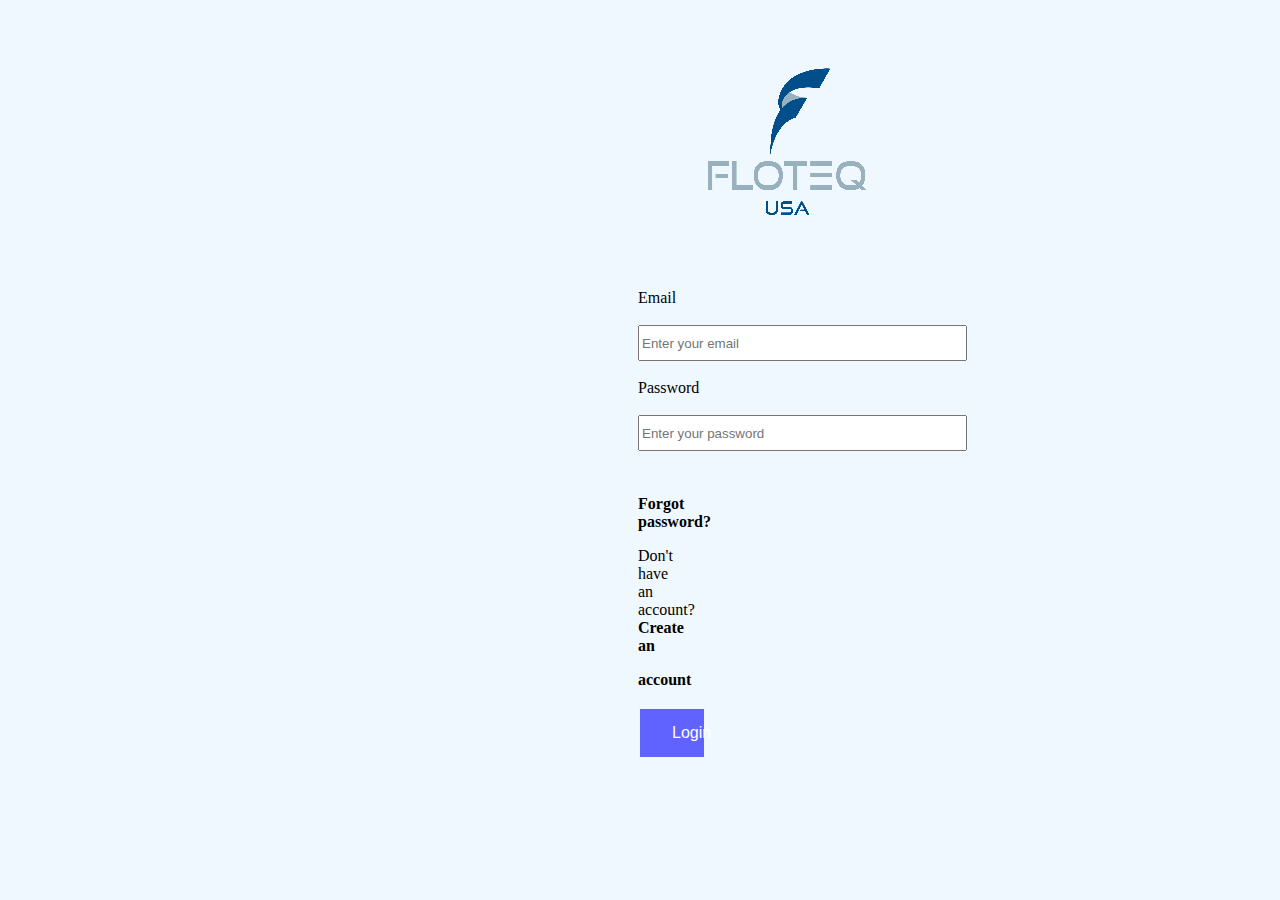
<file: index.html>
<!DOCTYPE html>
<html lang="en">
<head>
    <meta charset="UTF-8">
    <meta http-equiv="X-UA-Compatible" content="IE=edge">
    <meta name="viewport" content="width=device-width, initial-scale=1.0">
    <link rel="stylesheet" href="style.css">
    <title>Login page</title>

</head>

<body style= background-color:aliceblue>
<div class="img">
    <img src="image/logo.png" alt="logo">

</div>

<div class="container">
    <form action="database">
     <label for ="email">Email</label><br><br>
     <input type="email" id="email" name ="email" size = "38" style="height:30px"  placeholder="Enter your email"><br><br>
     <label for="pass">Password</label><br><br>
     <input type="password" id="pass" name="pass"size = "38" style="height:30px" placeholder="Enter your password"><br><br>
    </form>
    
</div>


<div class="body">
    <p><strong>Forgot password?</strong></p>
    <p>Don't have an account?&nbsp;&nbsp;&nbsp;&nbsp;&nbsp;&nbsp;&nbsp;&nbsp;&nbsp; <strong>Create an </strong></p>
    <p><strong>  account</strong></p> 
<button class=button >Login</button>
</div>
</body>
</html>
</file>
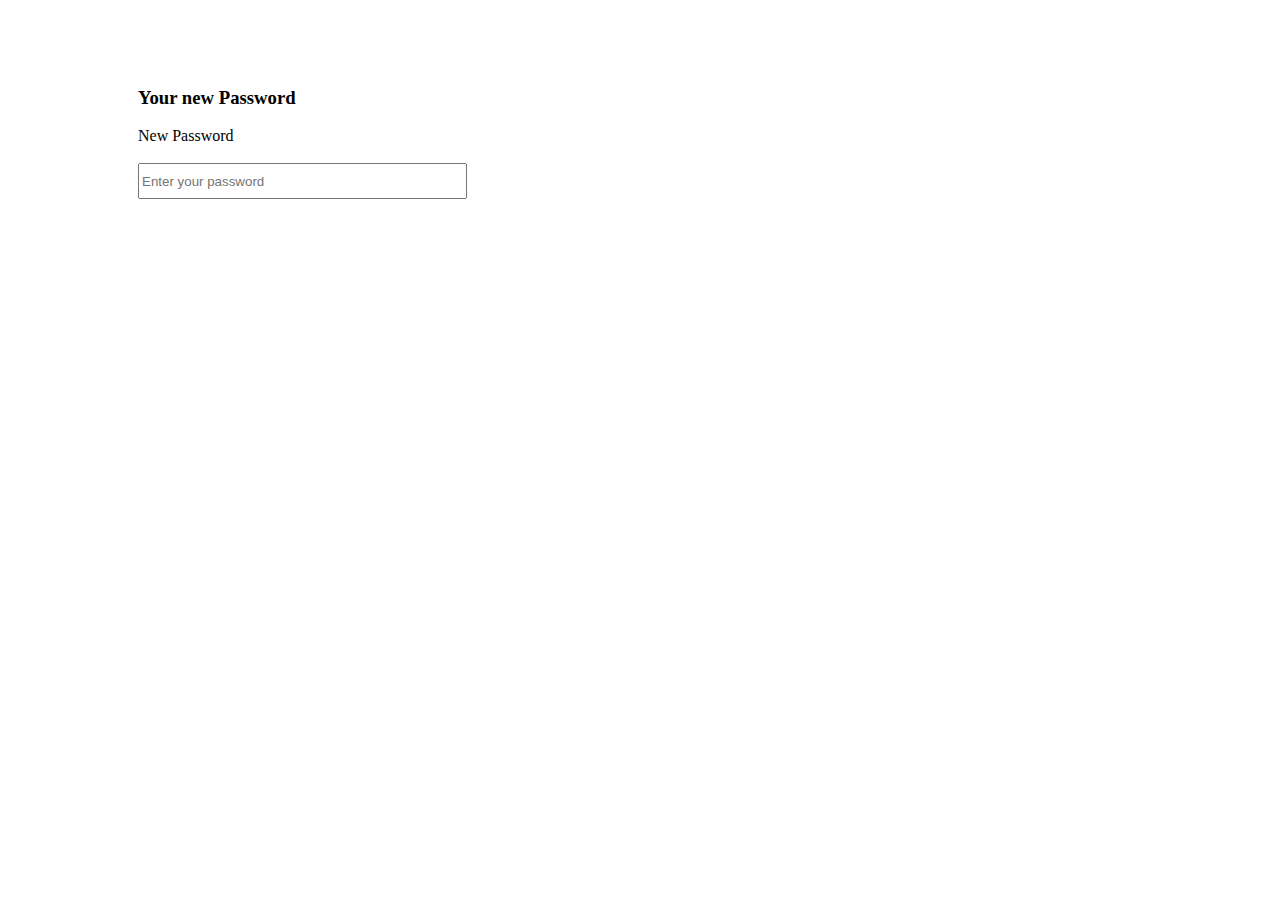
<file: pass.html>
<!DOCTYPE html>
<html lang="en">
<head>
    <meta charset="UTF-8">
    <meta http-equiv="X-UA-Compatible" content="IE=edge">
    <meta name="viewport" content="width=device-width, initial-scale=1.0">
    <link rel="stylesheet" href="style.css">
    <title>forget password</title>
</head>
<body>
   
    <div class="new">
        <h3>Your new Password</h3>
        <form action="database">
         <label for="pass">New Password</label><br><br>
         <input type="password" id="pass" name="pass"size = "38" style="height:30px" placeholder="Enter your password"><br><br>
        </form>
    </div>
</body>
</html>
</file>
<file: style.css>
.container{
    display: inline-block;
    vertical-align: middle;
   
    padding-top:60px;
    padding-bottom:10px;
    padding-left:630px;
    padding-right:630px;
    }
.button{
    border: none;
    color: white;
    padding: 15px 32px;
    text-align: center;
    display: inline-block;
    font-size: 16px;
    background-color: rgba(0, 0, 255, 0.601);
    margin: 4px 2px;
    cursor: pointer;
    width: 110%;
}
.button:hover{
background-color: white;
color: black;
}
.body{

    vertical-align: middle;
    padding-left:630px;
    padding-right:630px;
}
.img{
   
    padding-top:60px;
    padding-bottom:10px;
    padding-left:700px;
    padding-right:700px;
}
.new{
    display: inline-block;
    vertical-align: middle;
   
    padding-top:60px;
    padding-bottom:10px;
    padding-left:130px;
    padding-right:130px;

}
</file>
